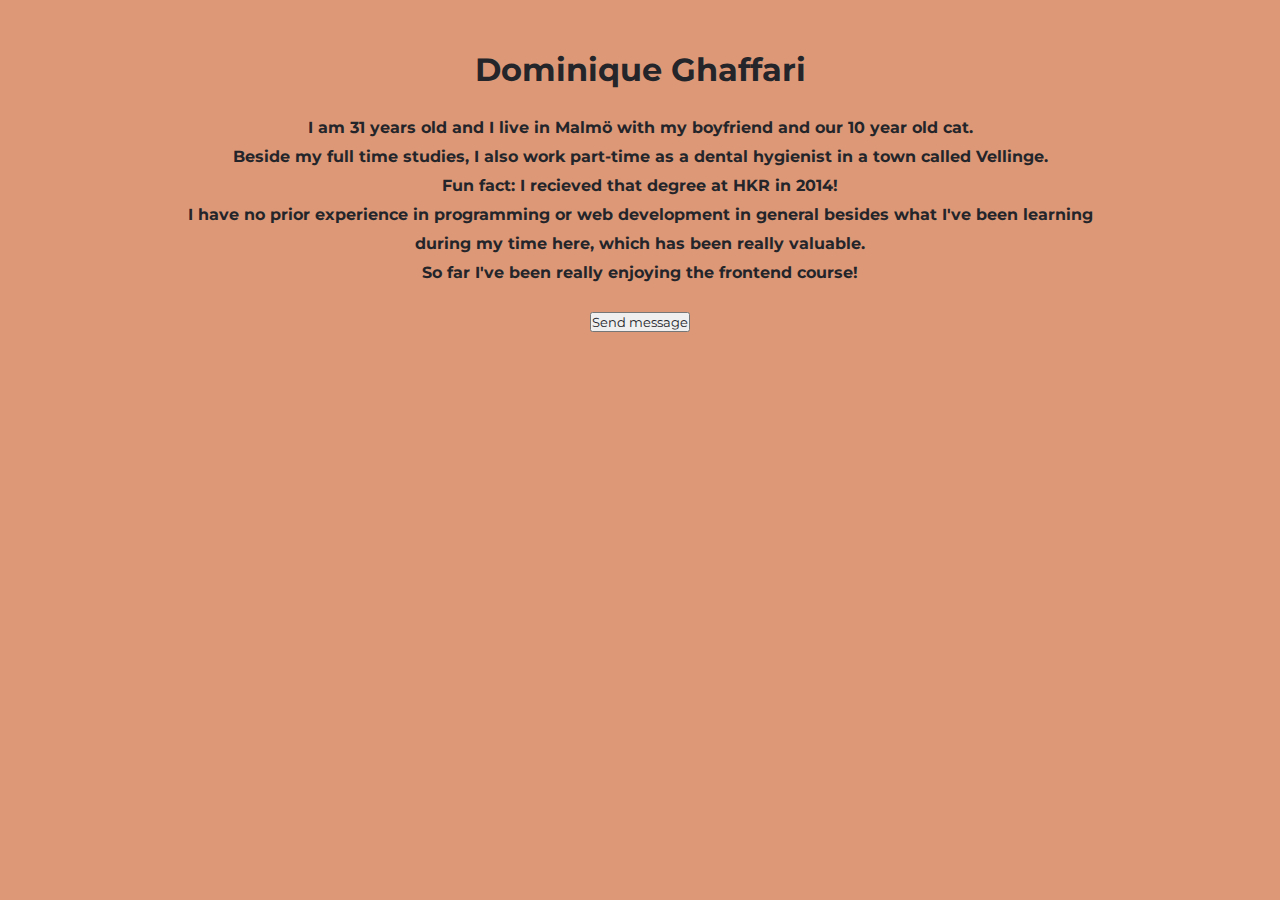
<file: index.html>
<!DOCTYPE html>
<html lang="en">
<head>
    <meta charset="UTF-8">
    <meta http-equiv="X-UA-Compatible" content="IE=edge">
    <meta name="viewport" content="width=device-width, initial-scale=1.0">
    <link href="style.css" rel="stylesheet">
    <title>Pre-lab 2</title>
</head>
<body>
    <h1>Dominique Ghaffari</h1><br>
    <h4><p>I am 31 years old and I live in Malmö with my boyfriend and our 10 year old cat.</p>
    <p>Beside my full time studies, I also work part-time as a dental hygienist in a town called Vellinge.</p>
    <p>Fun fact: I recieved that degree at HKR in 2014!</p>
    <p>I have no prior experience in programming or web development in general besides what I've been learning</p>
    <p>during my time here, which has been really valuable.</p>
    <p>So far I've been really enjoying the frontend course!</p></h3>
    <button><a href="message.html">Send message</a></button>

</body>
</html>
</file>
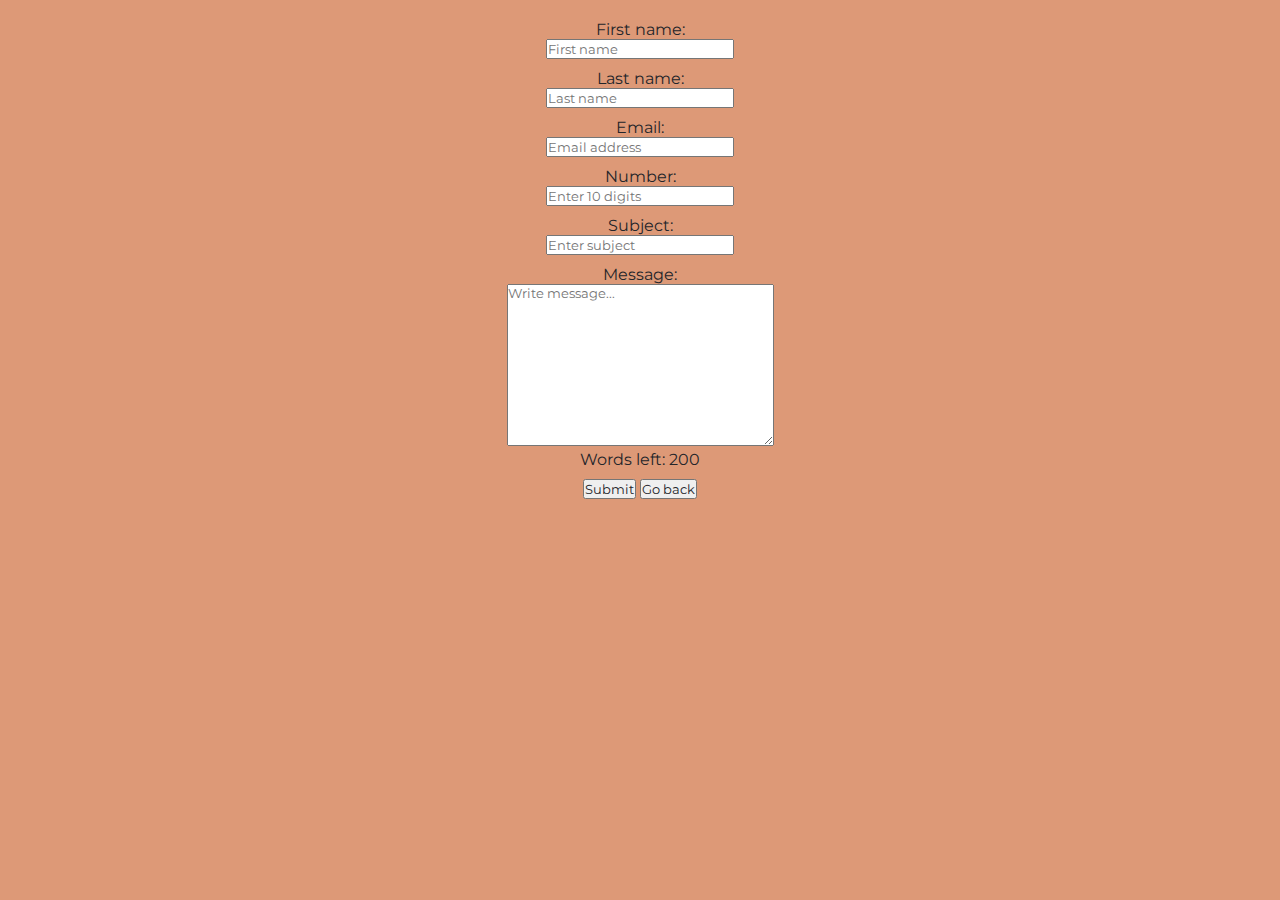
<file: message.html>
<!DOCTYPE html>
<html lang="en">
<head>
    <meta charset="UTF-8">
    <meta http-equiv="X-UA-Compatible" content="IE=edge">
    <meta name="viewport" content="width=device-width, initial-scale=1.0">
    <link href="style.css" rel="stylesheet">
    <title>Pre-lab 2</title>
    <script defer src="code.js"></script>
</head>
<body>

    <form class="form" id="form" onsubmit="return validate()">
        
        <div>
            <label for="fname">First name:</label><br>
            <input type="text" placeholder="First name" id="fname" name="fname"><br>
        </div>

        <div>
            <label for="lname">Last name:</label><br>
            <input type="text" placeholder="Last name"id="lname" name="lname"><br>
        </div>

        <div>
            <label for="email">Email:</label><br>
            <input type="mail" placeholder="Email address" id="email" name="email"><br>
        </div>

        <div>
            <label for="number">Number:</label><br>
            <input type="telephone" placeholder="Enter 10 digits" id="number" name="number"><br>
        </div>

        <div>
            <label for="subject">Subject:</label><br>
            <input type="subject" placeholder="Enter subject" id="subject" name="subject"><br>
        </div>

        <label for="message">Message:</label><br>
        <textarea id ="words" name="message" placeholder="Write message..." id="message" cols="30" rows="10"></textarea><br>
        
        <p>Words left: 
            <span id="show">200</span>
        </p>


        <button type="submit">Submit</button>
        <button><a href="index.html">Go back</a></button><br>
    </form>

    <div id="error"></div>

</body>
</html>
</file>
<file: style.css>
@import url('https://fonts.googleapis.com/css2?family=Montserrat:wght@400;500&display=swap');

* {
    color: #24252a;
    font-family: 'Montserrat', sans-serif;
    padding: 0;
    margin: 0;
    box-sizing: border-box;
}

body {
    background-color: #dd9977;
    text-align: center;
}

a {
    text-decoration: none;
    color: #24252a;
}

form {
    margin-top: 20px;
}

label {
    padding-top: 20px;
}

h1 {
    padding-top: 50px;
    padding-bottom: 10px;
}

h4 {
    padding-bottom: 20px;
}

input {
    margin-bottom: 10px;
}

p {
    padding-bottom: 10px;
}
</file>
